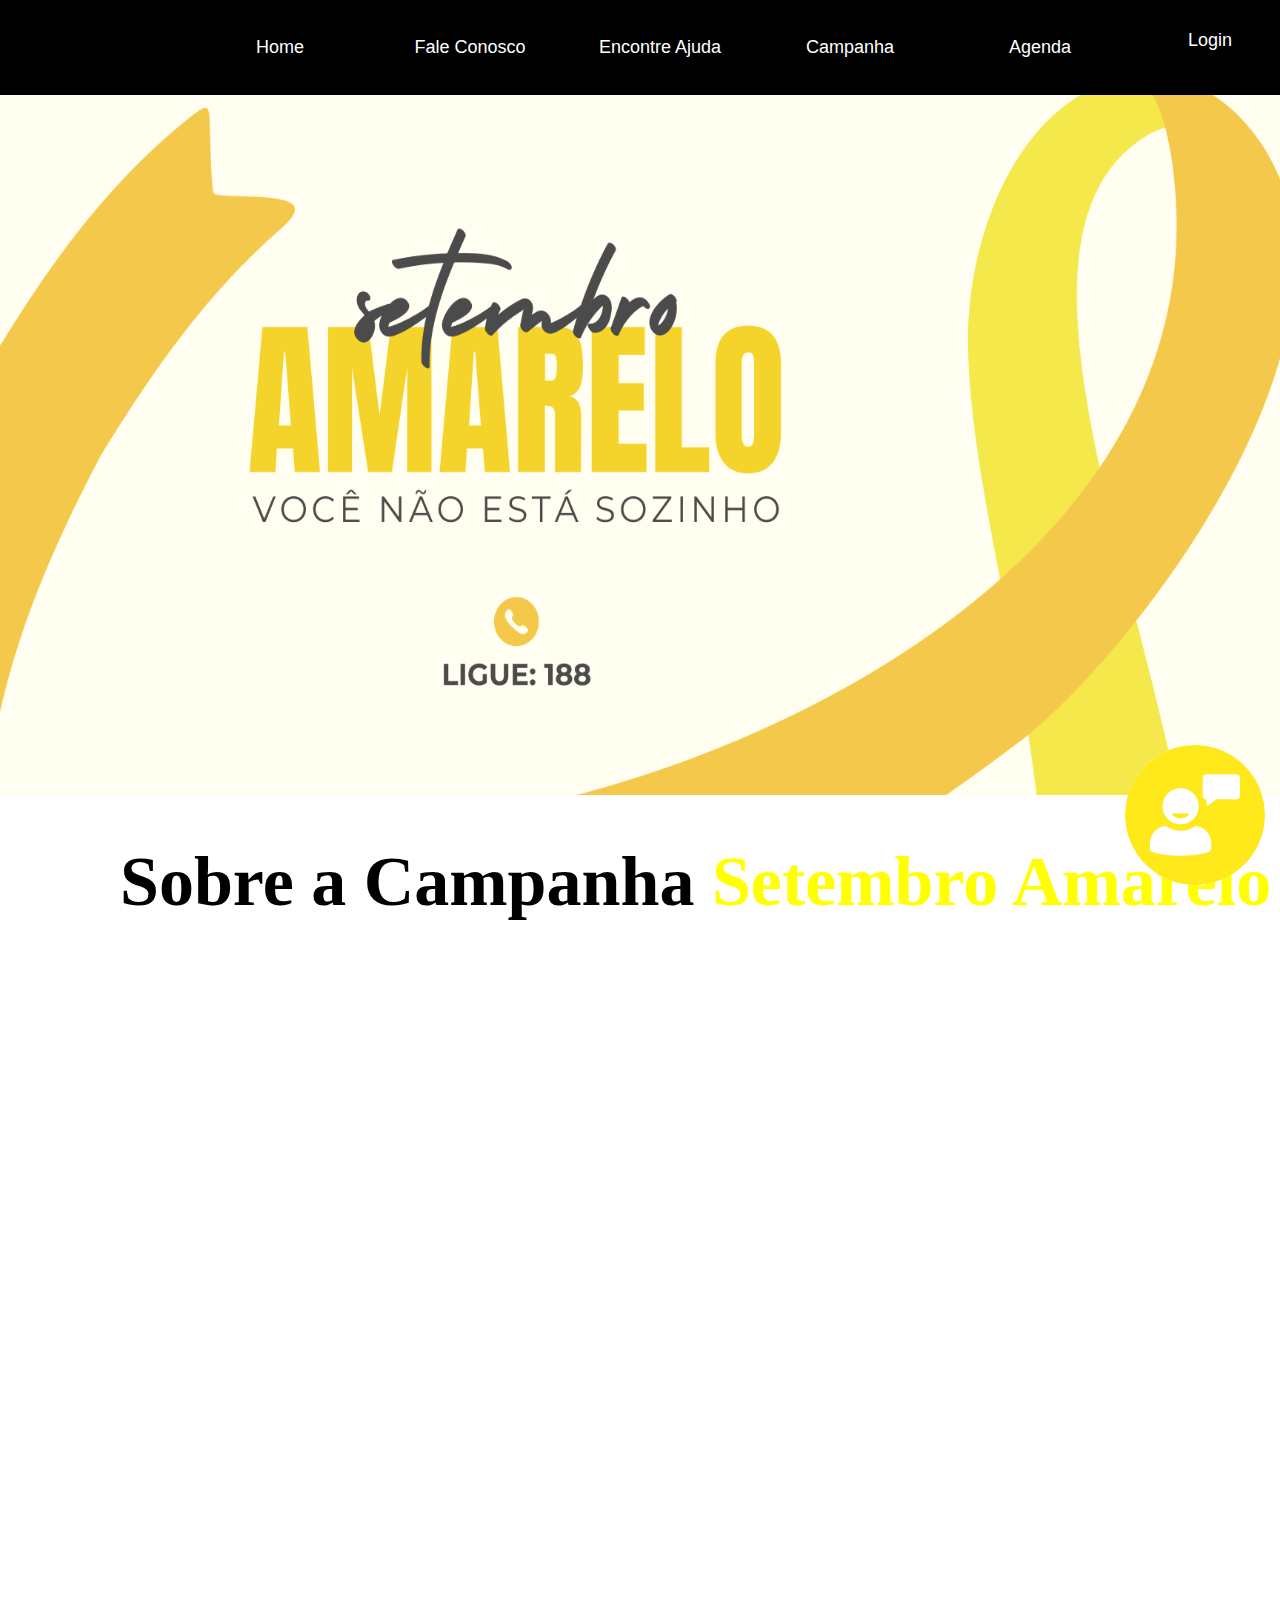
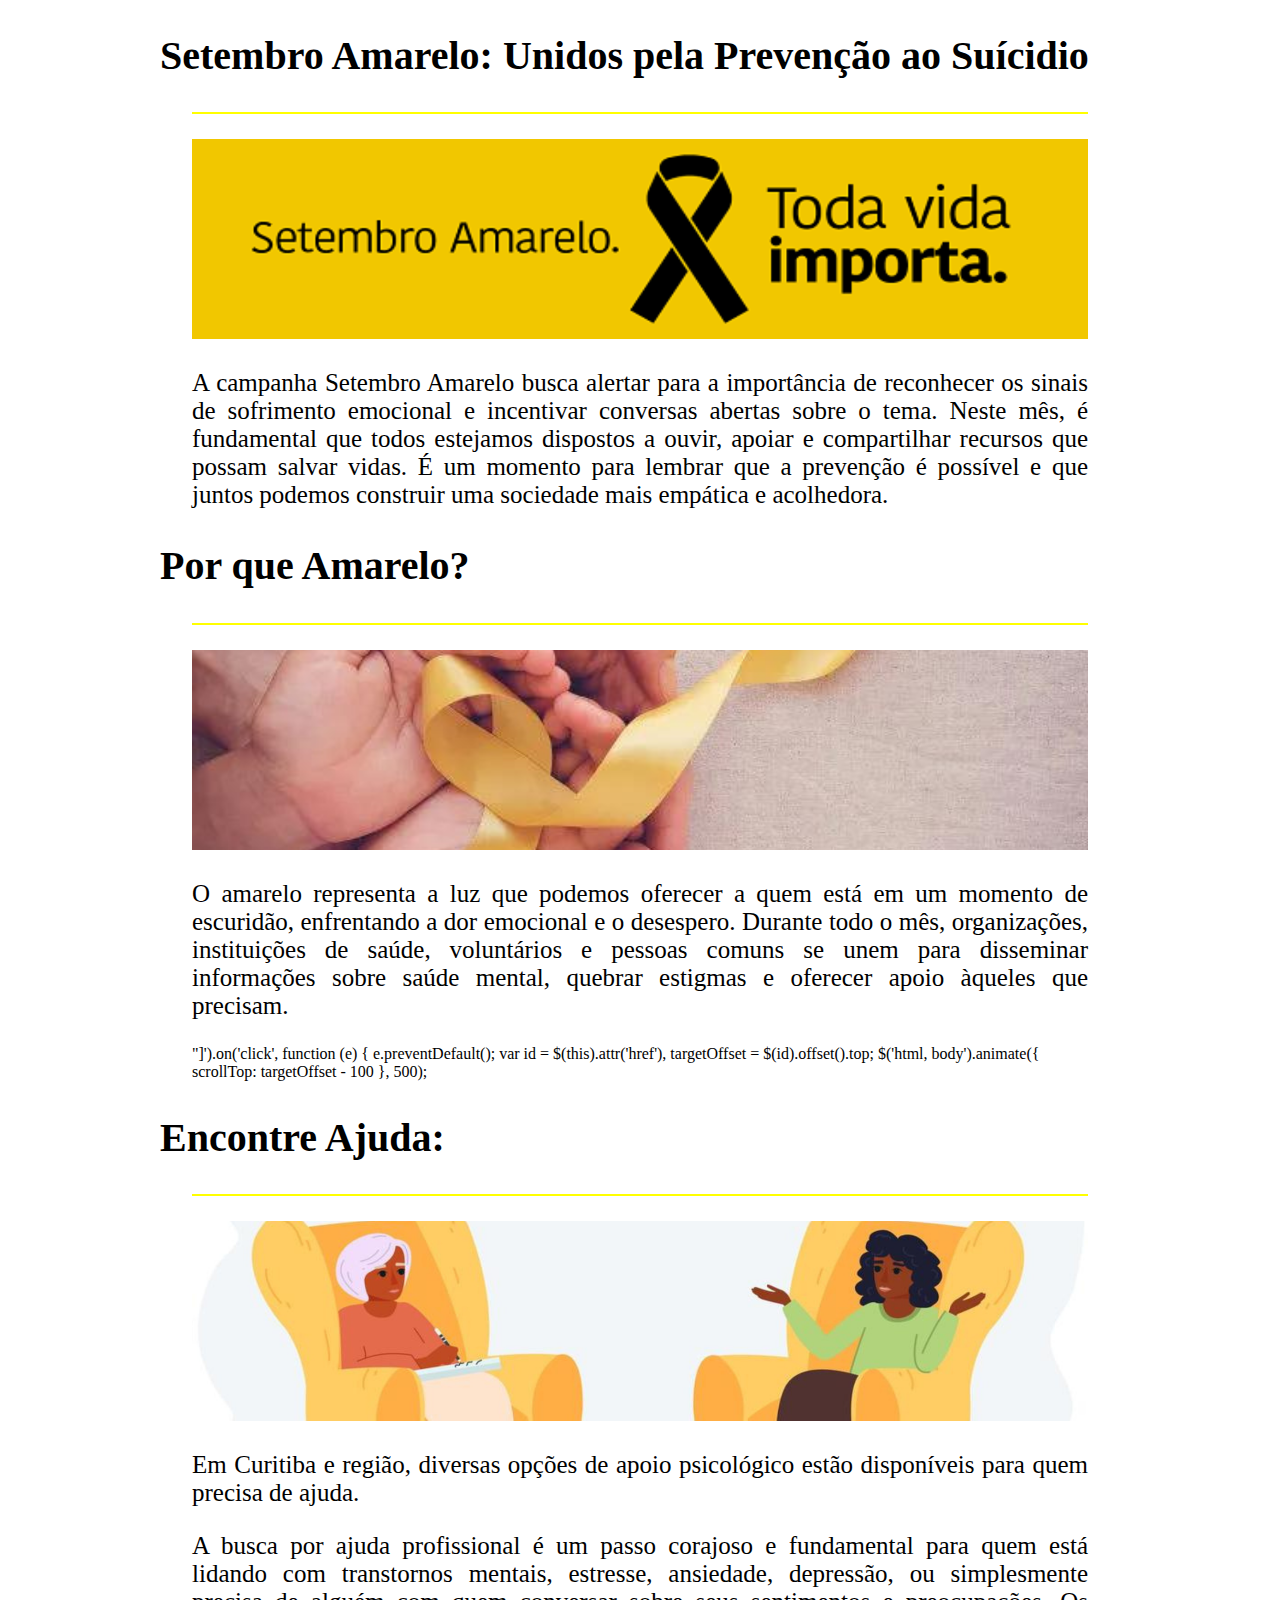
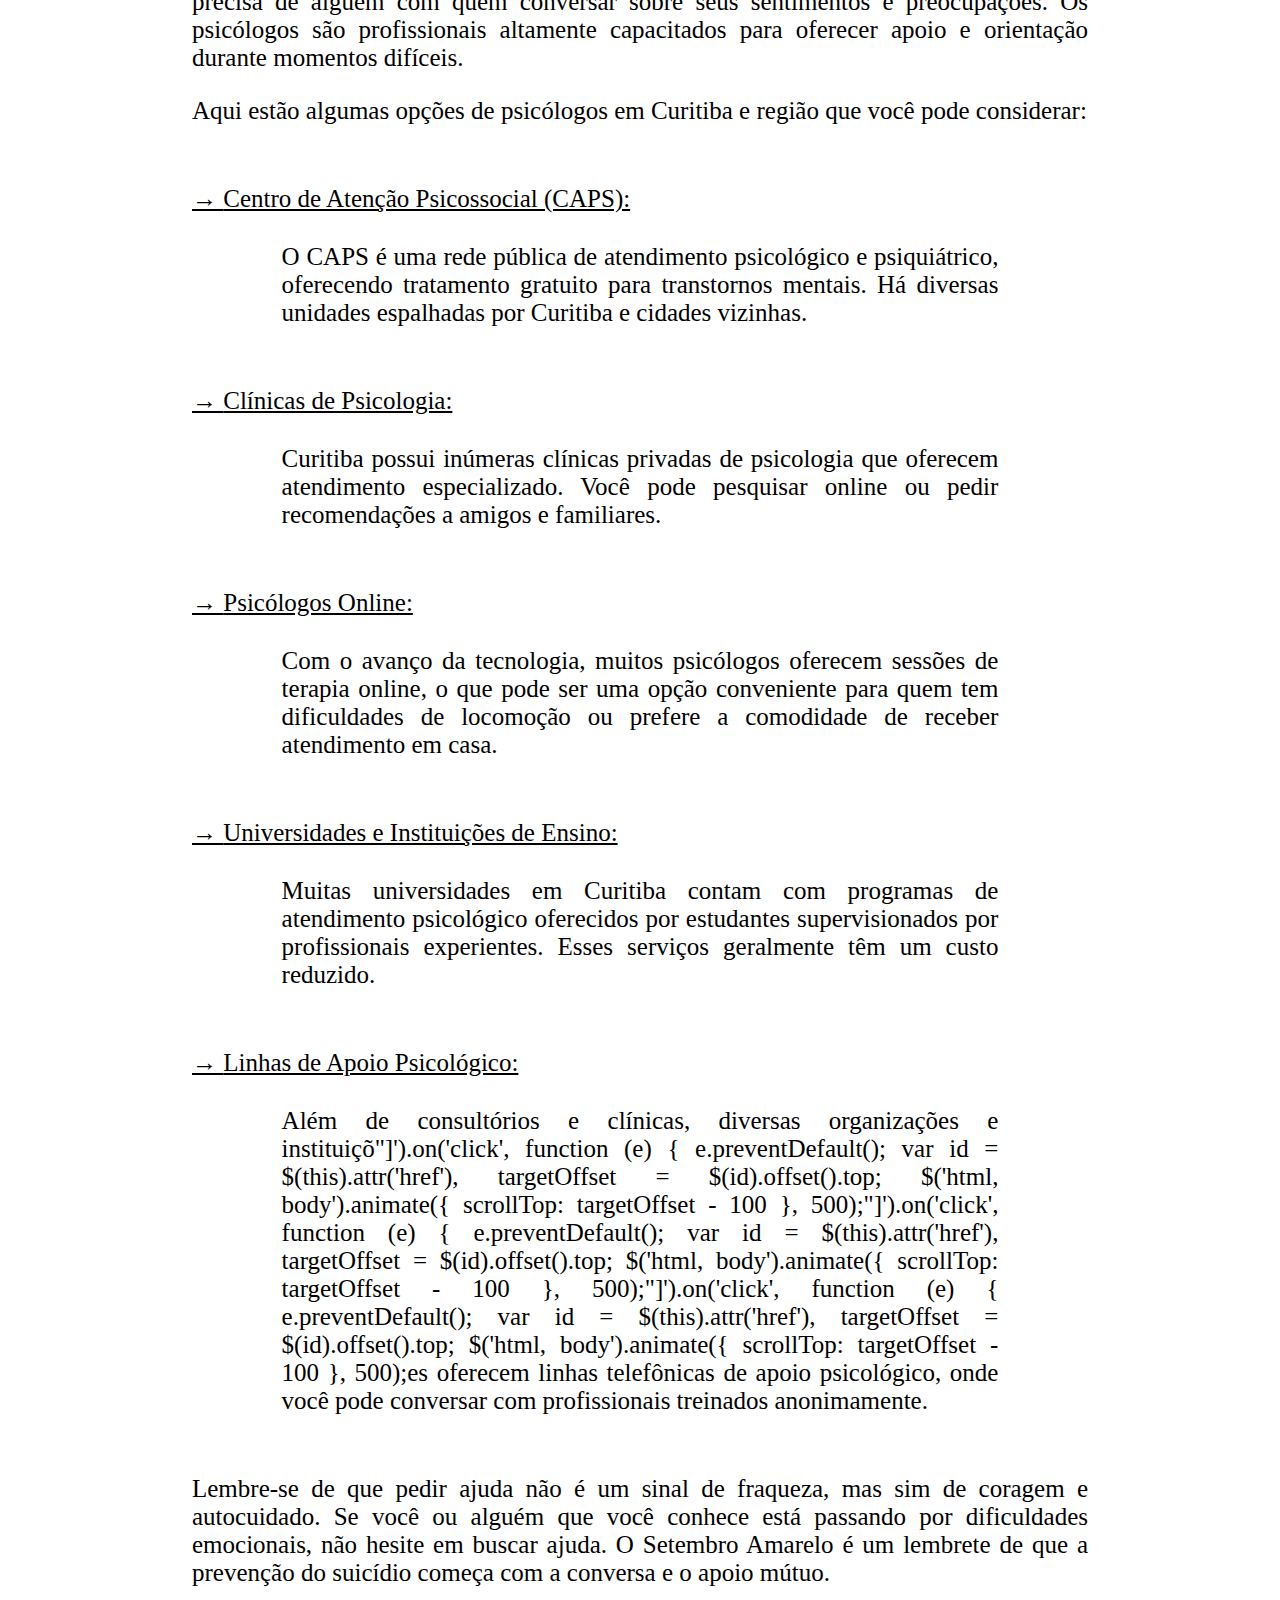
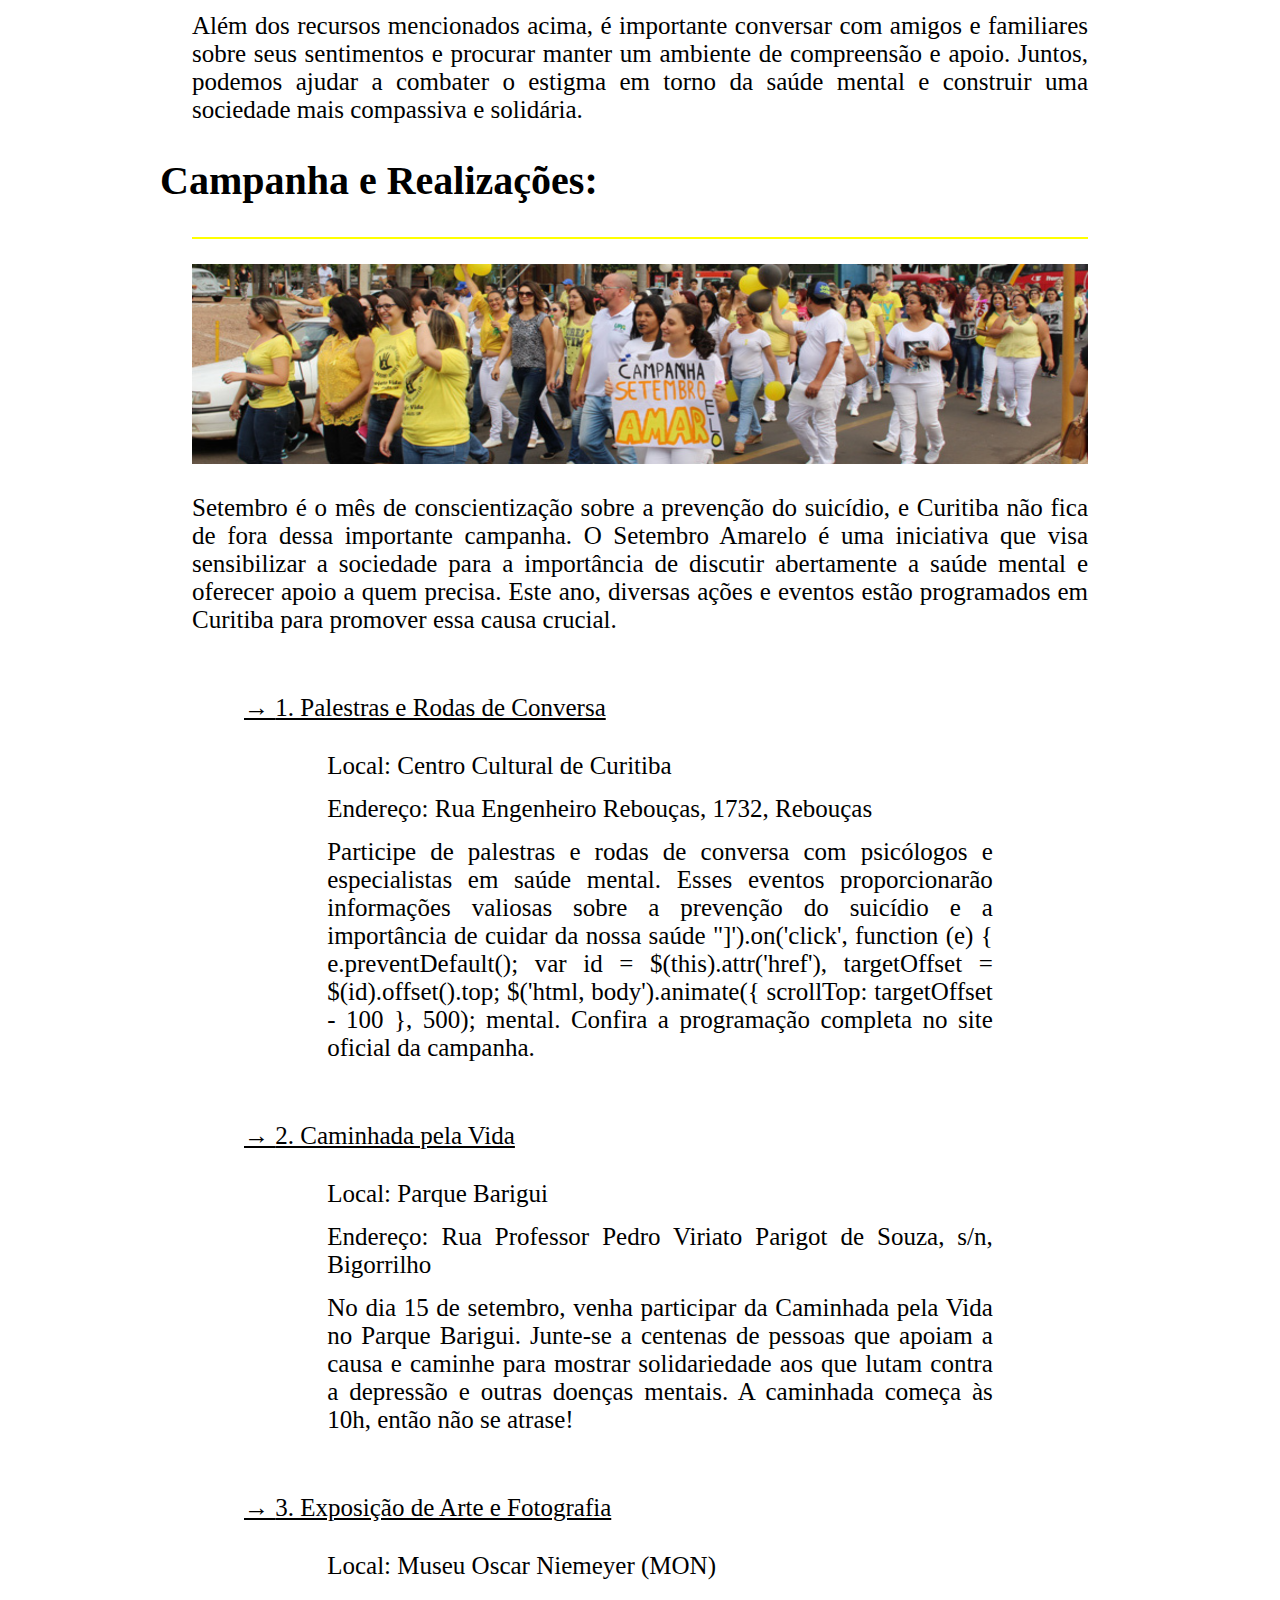
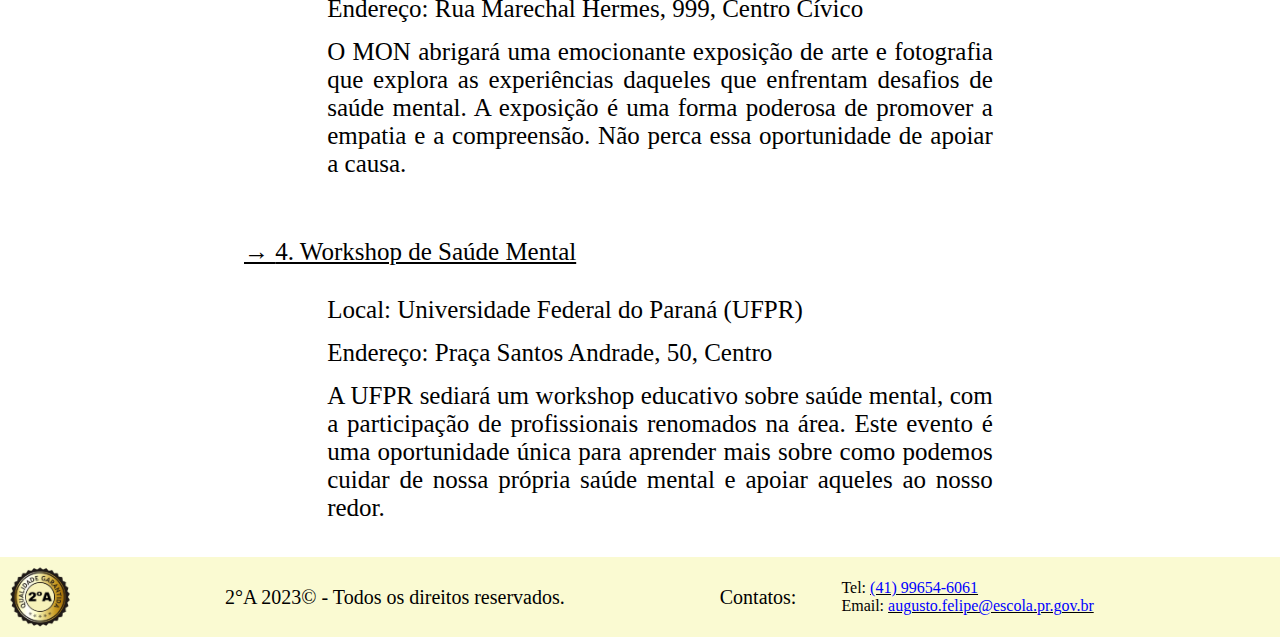
<file: index.html>
<!DOCTYPE>
<html>

<head>
  <meta charset="utf-8">
  <title>Setembro Amarelo</title>
  <link href="style.css" rel="stylesheet" type="text/css" />
  <link rel="shortcut icon" type="imagex/png" href="IMAGENS/fitinha.ico">
</head>

<body>

  <script>
    $('.nav a[href^="#"]').on('click', function (e) {
      e.preventDefault();
      var id = $(this).attr('href'),
        targetOffset = $(id).offset().top;

      $('html, body').animate({
        scrollTop: targetOffset - 100
      }, 500);
    });
  </script>

  <nav>
    <ul>
      <li><button><a href="#home">Home</a></button></li>
      <li><button><a href="AJUDA/ajuda.html">Fale Conosco</a></button></li>
      <li><button><a href="#encontreajuda">Encontre Ajuda</a></button></li>
      <li><button><a href="#campanha">Campanha</a></button></li>
      <li><button><a href="#agenda">Agenda</a></button></li>
    </ul>

    <button class="canvaslogin">Login</button>

    <div class="botaologin">
      <ul>
        <li><a href="LOGIN/login.html">Entrar</a></li>
        <li><a href="LOGIN/CRIARCONTA/criarconta.html">Criar Conta</a></li>
      </ul>
    </div>

    <script> const trigger = document.querySelector('.canvaslogin')
      const offcanvas = document.querySelector('.botaologin')

      trigger.addEventListener('click', toggleMobileMenu)

      function toggleMobileMenu() {
        offcanvas.classList.toggle('is-active')
      }
    </script>
  </nav>

  <section class="banner-principal">
    <img src="IMAGENS/banner2.png">
  </section>

  <main>

    <div class="lacinho-texto">
      <h1 id="home">Sobre a Campanha<span style="color: yellow"> Setembro Amarelo</span></h1>
    </div>

    <iframe width="560" height="315" src="https://www.youtube.com/embed/RlmoNPUKI4w?si=FlWJBNah4dTimEGL"
      title="YouTube video player" frameborder="0"
      allow="accelerometer; autoplay; clipboard-write; encrypted-media; gyroscope; picture-in-picture; web-share"
      allowfullscreen></iframe>

    <h2>Setembro Amarelo: Unidos pela Prevenção ao Suícidio</h2>

    <div class="faixa-amarela">
    </div>
    <div class="banner-topico">
      <img src="IMAGENS/home.png">
    </div>

    <div class="paragrafo">
      <p>A campanha Setembro Amarelo busca alertar para a importância de reconhecer
        os sinais de sofrimento emocional e
        incentivar conversas abertas sobre o tema. Neste mês, é fundamental que todos estejamos dispostos a ouvir,
        apoiar
        e compartilhar recursos que possam salvar vidas. É um momento para lembrar que a prevenção é
        possível e que juntos
        podemos construir uma sociedade mais empática e acolhedora.</p>
    </div>

    <h2>Por que Amarelo?</h2>

    <div class="faixa-amarela">
    </div>
    <div class="banner-topico">
      <img src="IMAGENS/fitamarela.png">
    </div>

    <div class="paragrafo">
      <p>O amarelo representa a luz que podemos oferecer a quem está em um momento de
        escuridão, enfrentando a dor
        emocional e o desespero. Durante todo o mês, organizações, instituições de saúde, voluntários e pessoas comuns
        se
        unem para disseminar informações sobre saúde mental, quebrar estigmas e oferecer apoio àqueles que precisam.
      </p>"]').on('click', function (e) {
      e.preventDefault();
      var id = $(this).attr('href'),
        targetOffset = $(id).offset().top;

      $('html, body').animate({
        scrollTop: targetOffset - 100
      }, 500);
    </div>

    <h2 id="encontreajuda">Encontre Ajuda:</h2>

    <div class="faixa-amarela">
    </div>
    <div class="banner-topico">
      <img src="IMAGENS/encontreajuda.png">
    </div>

    <div class="paragrafo">
      <p>Em Curitiba e região, diversas opções de apoio psicológico estão disponíveis para quem precisa de ajuda.</p>
      <p>A busca por ajuda profissional é um passo corajoso e fundamental para quem está lidando com transtornos
        mentais, estresse, ansiedade, depressão, ou simplesmente precisa de alguém com quem conversar sobre seus
        sentimentos e preocupações. Os psicólogos são profissionais altamente capacitados para oferecer apoio e
        orientação durante momentos difíceis.</p>
      <p>Aqui estão algumas opções de psicólogos em Curitiba e região que você pode considerar:</p>

      <p class="p-lista">Centro de Atenção Psicossocial (CAPS):</p>
      <p class="p-corpo">O CAPS é uma rede pública de atendimento psicológico e psiquiátrico, oferecendo tratamento
        gratuito para transtornos mentais. Há diversas unidades espalhadas por Curitiba e cidades vizinhas.</p>

      <p class="p-lista">Clínicas de Psicologia:</p>
      <p class="p-corpo">Curitiba possui inúmeras clínicas privadas de psicologia que oferecem atendimento
        especializado. Você pode pesquisar online ou pedir recomendações a amigos e familiares.</p>

      <p class="p-lista">Psicólogos Online:</p>
      <p class="p-corpo">Com o avanço da tecnologia, muitos psicólogos oferecem sessões de terapia online, o que pode
        ser uma opção conveniente para quem tem dificuldades de locomoção ou prefere a comodidade de receber
        atendimento
        em casa.</p>

      <p class="p-lista">Universidades e Instituições de Ensino:</p>
      <p class="p-corpo">Muitas universidades em Curitiba contam com programas de atendimento psicológico oferecidos
        por
        estudantes supervisionados por profissionais experientes. Esses serviços geralmente têm um custo reduzido.</p>

      <p class="p-lista">Linhas de Apoio Psicológico:</p>
      <p class="p-corpo">Além de consultórios e clínicas, diversas organizações e instituiçõ"]').on('click', function (e) {
      e.preventDefault();
      var id = $(this).attr('href'),
        targetOffset = $(id).offset().top;

      $('html, body').animate({
        scrollTop: targetOffset - 100
      }, 500);"]').on('click', function (e) {
      e.preventDefault();
      var id = $(this).attr('href'),
        targetOffset = $(id).offset().top;

      $('html, body').animate({
        scrollTop: targetOffset - 100
      }, 500);"]').on('click', function (e) {
      e.preventDefault();
      var id = $(this).attr('href'),
        targetOffset = $(id).offset().top;

      $('html, body').animate({
        scrollTop: targetOffset - 100
      }, 500);es oferecem linhas
        telefônicas de apoio psicológico, onde você pode conversar com profissionais treinados anonimamente.</p>

      <div class="margemforced"></div>

      <p>Lembre-se de que pedir ajuda não é um sinal de fraqueza, mas sim de coragem e autocuidado. Se você ou alguém
        que você conhece está passando por dificuldades emocionais, não hesite em buscar ajuda. O Setembro Amarelo é
        um
        lembrete de que a prevenção do suicídio começa com a conversa e o apoio mútuo.</p>

      <p>Além dos recursos mencionados acima, é importante conversar com amigos e familiares sobre seus sentimentos e
        procurar manter um ambiente de compreensão e apoio. Juntos, podemos ajudar a combater o estigma em torno da
        saúde mental e construir uma sociedade mais compassiva e solidária.</p>
    </div>

    <h2 id="campanha">Campanha e Realizações:</h2>

    <div class="faixa-amarela">
    </div>
    <div class="banner-topico">
      <img src="IMAGENS/campanha.png">
    </div>

    <div class="paragrafo">
      <p>Setembro é o mês de conscientização sobre a prevenção do suicídio, e Curitiba não fica de
        fora dessa importante campanha. O Setembro Amarelo é uma iniciativa que visa
        sensibilizar a sociedade para a
        importância de discutir abertamente a saúde mental e oferecer apoio a quem precisa. Este ano, diversas ações e
        eventos estão programados em Curitiba para promover essa causa crucial.</p>
    </div>

    <div class="lista-campanha" id="agenda">
      <ul>
        <li>
          <p class="p-lista">1. Palestras e Rodas de Conversa</p>

          <p class="p-corpo">Local: Centro Cultural de Curitiba</p>
          <p class="p-corpo">Endereço: Rua Engenheiro Rebouças, 1732, Rebouças</p>

          <p class="p-corpo">Participe de palestras e rodas de conversa com psicólogos e especialistas em saúde
            mental.
            Esses eventos
            proporcionarão informações valiosas sobre a prevenção do suicídio e a importância de cuidar da nossa saúde
          "]').on('click', function (e) {
      e.preventDefault();
      var id = $(this).attr('href'),
        targetOffset = $(id).offset().top;

      $('html, body').animate({
        scrollTop: targetOffset - 100
      }, 500);  mental. Confira a programação completa no site oficial da campanha.</p>
        </li>

        <li>
          <p class="p-lista">2. Caminhada pela Vida</p>

          <p class="p-corpo">Local: Parque Barigui</p>
          <p class="p-corpo">Endereço: Rua Professor Pedro Viriato Parigot de Souza, s/n, Bigorrilho</p>

          <p class="p-corpo">No dia 15 de setembro, venha participar da Caminhada pela Vida no Parque Barigui.
            Junte-se
            a centenas de
            pessoas que apoiam a causa e caminhe para mostrar solidariedade aos que lutam contra a depressão e outras
            doenças mentais. A caminhada começa às 10h, então não se atrase!</p>
        </li>

        <li>
          <p class="p-lista">3. Exposição de Arte e Fotografia</p>

          <p class="p-corpo">Local: Museu Oscar Niemeyer (MON)</p>
          <p class="p-corpo">Endereço: Rua Marechal Hermes, 999, Centro Cívico</p>

          <p class="p-corpo">O MON abrigará uma emocionante exposição de arte e fotografia que explora as experiências
            daqueles que
            enfrentam desafios de saúde mental. A exposição é uma forma poderosa de promover a empatia e a
            compreensão.
            Não perca essa oportunidade de apoiar a causa.</p>
        </li>

        <li>
          <p class="p-lista">4. Workshop de Saúde Mental</p>

          <p class="p-corpo">Local: Universidade Federal do Paraná (UFPR)</p>
          <p class="p-corpo">Endereço: Praça Santos Andrade, 50, Centro</p>

          <p class="p-corpo">A UFPR sediará um workshop educativo sobre saúde mental, com a participação de
            profissionais renomados na
            área. Este evento é uma oportunidade única para aprender mais sobre como podemos cuidar de nossa própria
            saúde mental e apoiar aqueles ao nosso redor.</p>
        </li>
      </ul>
    </div>

  </main>

  <div class="margemforced"></div>

  <section class="ajuda">
    <a href="AJUDA/ajuda.html"><img src="IMAGENS/ajuda5.png"></a>
  </section>

  <footer>
    <img src="IMAGENS/seloqualidade.png">

    <p>2°A 2023© - Todos os direitos reservados.</p>

    <p>Contatos:</p>

    <ul>
      <li><a href="https://wa.me/5541996546061" target="_blank">Tel: <span style="text-decoration: underline"><span
              style="color: blue">(41)
              99654-6061</span></span></a></li>
      <li><a href="mailto:augusto.felipe@escola.pr.gov.br">Email: <span style="text-decoration: underline"><span
              style="color: blue">augusto.felipe@escola.pr.gov.br</span></span></a></li>
    </ul>
  </footer>

</body>

</html>
</file>
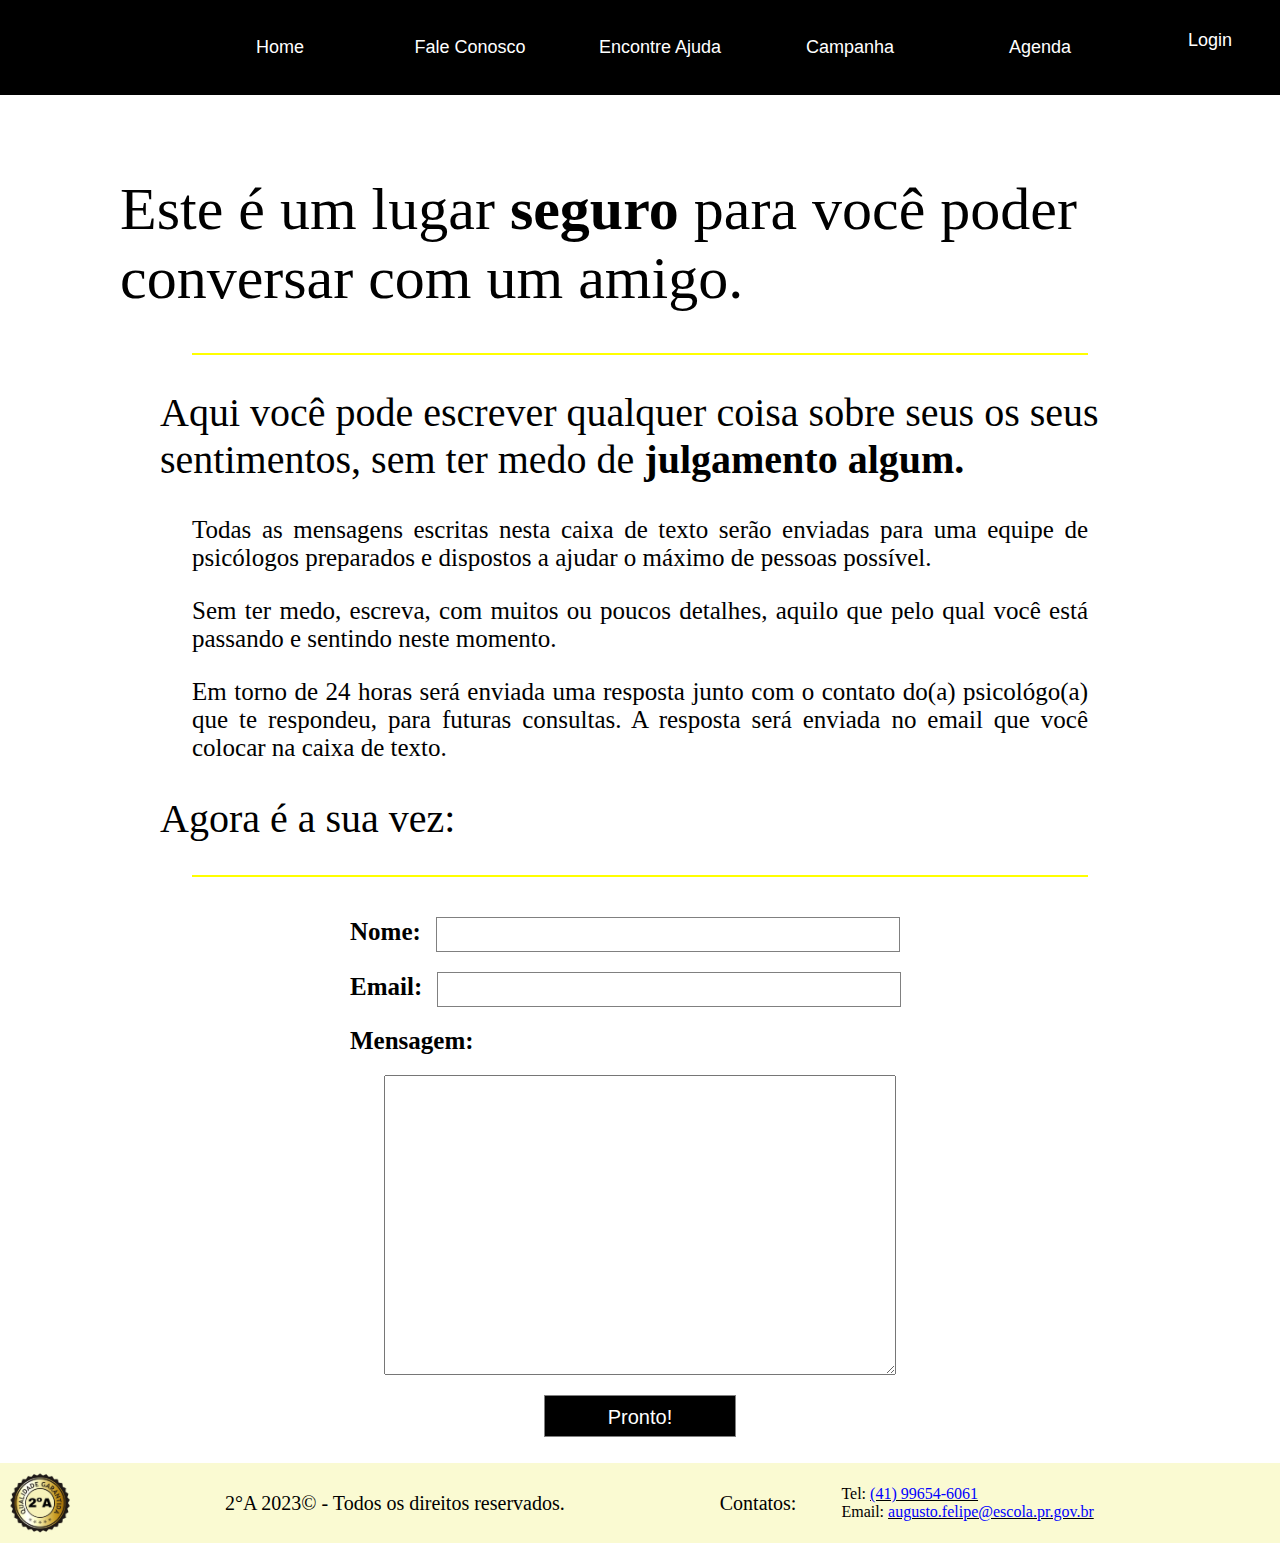
<file: AJUDA/ajuda.html>
<!DOCTYPE>
<html>

<head>
  <meta charset="utf-8">
  <title>Fale Conosco</title>
  <link href="ajuda.css" rel="stylesheet" type="text/css" />
  <link rel="shortcut icon" type="imagex/png" href="../IMAGENS/fitinha.ico">
</head>

<body>

  <nav>
    <ul>
      <li><button><a href="../index.html">Home</a></button></li>
      <li><button><a href="ajuda.html">Fale Conosco</a></button></li>
      <li><button><a href="../index.html">Encontre Ajuda</a></button></li>
      <li><button><a href="../index.html">Campanha</a></button></li>
      <li><button><a href="../index.html">Agenda</a></button></li>
    </ul>

    <button class="canvaslogin">Login</button>

    <div class="botaologin">
      <ul>
        <li><a href="../LOGIN/login.html">Entrar</a></li>
        <li><a href="../LOGIN/CRIARCONTA/criarconta.html">Criar Conta</a></li>
      </ul>
    </div>

    <script> const trigger = document.querySelector('.canvaslogin')
      const offcanvas = document.querySelector('.botaologin')

      trigger.addEventListener('click', toggleMobileMenu)

      function toggleMobileMenu() {
        offcanvas.classList.toggle('is-active')
      }
    </script>
  </nav>

  <main>

    <div class="margemforced"></div>
    <div class="margemforced"></div>

    <h1>Este é um lugar <span style="font-weight: bold">seguro</span> para você poder conversar com um amigo.</h1>

    <div class="faixa-amarela">
    </div>

    <h2>Aqui você pode escrever qualquer coisa sobre seus os seus sentimentos, sem ter medo de <span
        style="font-weight: bold">julgamento algum.</span></h2>

    <div class="paragrafo">
      <p>Todas as mensagens escritas nesta caixa de texto serão enviadas para uma equipe de psicólogos preparados e
        dispostos a ajudar o máximo de pessoas possível.</p>
      <p>Sem ter medo, escreva, com muitos ou poucos detalhes, aquilo que pelo qual você está passando e sentindo neste
        momento.</p>
      <p>Em torno de 24 horas será enviada uma resposta junto com o contato do(a) psicológo(a) que te respondeu, para
        futuras consultas. A resposta será enviada no email que você colocar na caixa de texto.</p>
    </div>

    <h2>Agora é a sua vez:</h2>

    <div class="faixa-amarela">
    </div>

    <div class="margemforced"></div>

    <form id="faleconosco" autocomplete="off">
      <fieldset>
        <label>Nome:</label><input type="text"><br>
        <label>Email:</label><input type="email" required><br>
        <label>Mensagem:</label><br><textarea cols="35" rows="8"></textarea><br>
        <input class="enviar" type="submit" value="Pronto!">
      </fieldset>
    </form>

  </main>

  <footer>
    <img src="../IMAGENS/seloqualidade.png">

    <p>2°A 2023© - Todos os direitos reservados.</p>

    <p id="faleconosco">Contatos:</p>

    <ul>
      <li><a href="https://wa.me/5541996546061" target="_blank">Tel: <span style="text-decoration: underline"><span
              style="color: blue">(41)
              99654-6061</span></span></a></li>
      <li><a href="mailto:augusto.felipe@escola.pr.gov.br">Email: <span style="text-decoration: underline"><span
              style="color: blue">augusto.felipe@escola.pr.gov.br</span></span></a></li>
    </ul>
  </footer>

</body>

</html>
</file>
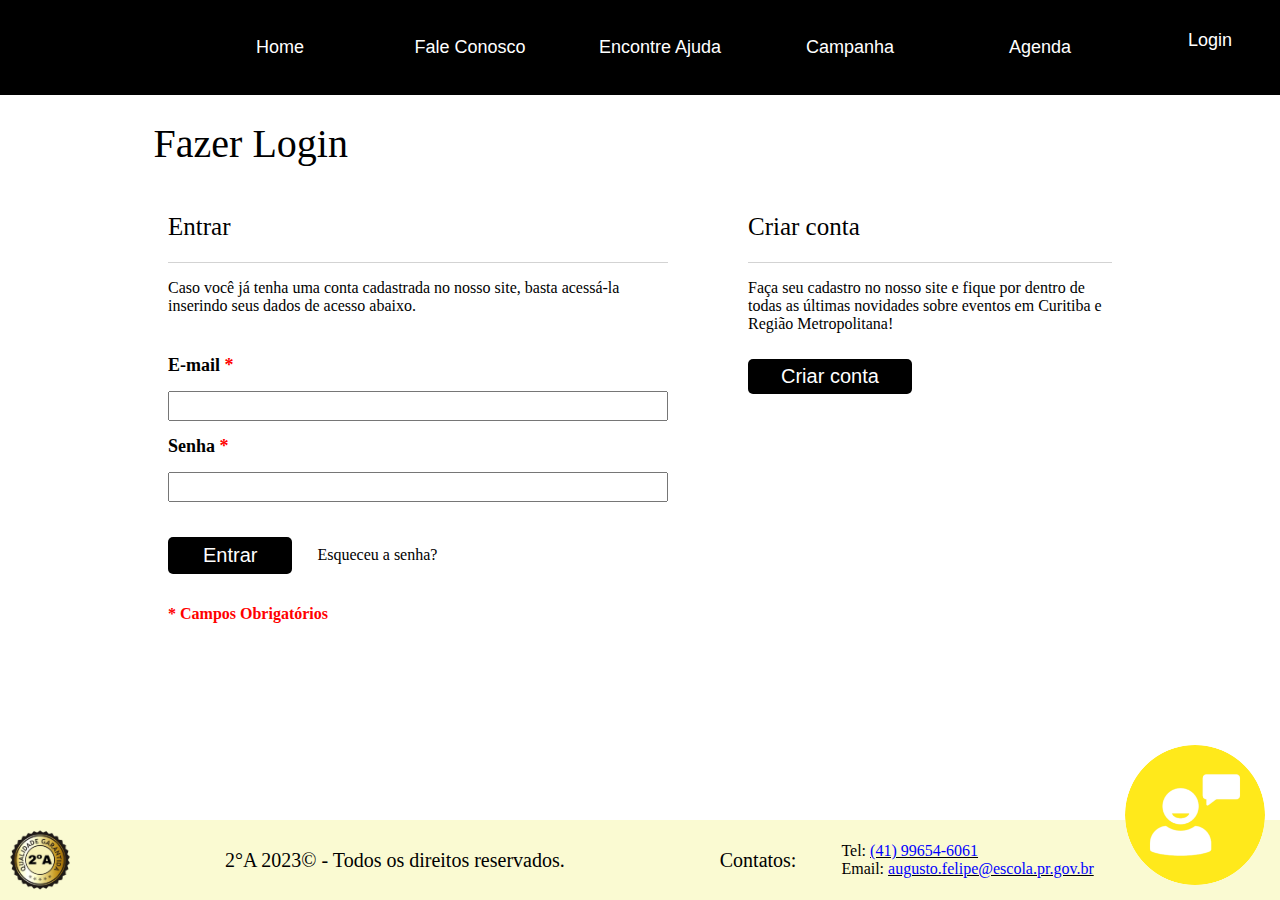
<file: LOGIN/login.html>
<!DOCTYPE>
<html>

<head>
  <meta charset="utf-8">
  <title>Setembro Amarelo</title>
  <link href="login.css" rel="stylesheet" type="text/css" />
  <link rel="shortcut icon" type="imagex/png" href="../IMAGENS/fitinha.ico">
</head>

<body>

  <nav>
    <ul>
      <li><button><a href="../index.html">Home</a></button></li>
      <li><button><a href="../AJUDA/ajuda.html">Fale Conosco</a></button></li>
      <li><button><a href="../index.html">Encontre Ajuda</a></button></li>
      <li><button><a href="../index.html">Campanha</a></button></li>
      <li><button><a href="../index.html">Agenda</a></button></li>
    </ul>

    <button class="canvaslogin">Login</button>

    <div class="botaologin">
      <ul>
        <li><a href="login.html">Entrar</a></li>
        <li><a href="CRIARCONTA/criarconta.html">Criar Conta</a></li>
      </ul>
    </div>

    <script> const trigger = document.querySelector('.canvaslogin')
      const offcanvas = document.querySelector('.botaologin')

      trigger.addEventListener('click', toggleMobileMenu)

      function toggleMobileMenu() {
        offcanvas.classList.toggle('is-active')
      }
    </script>
  </nav>

  <main>
    <h1>Fazer Login</h1>
    <div class="sections">
      <section class="entrar">
        <h2>Entrar</h2>
        <div class="risco">
        </div>
        <h3 class="margem">Caso você já tenha uma conta cadastrada no nosso site, basta acessá-la inserindo seus dados
          de acesso
          abaixo.</h3>
        <form id="dados-entrar">
          <label>E-mail</label>
          <input type="email" required>
          <label>Senha</label>
          <input type="password" required>
        </form>
        <div class="botao">
          <button form="dados-entrar" value="Entrar">Entrar</button>
          <h3>Esqueceu a senha?</h3>
        </div>
        <h4>* Campos Obrigatórios</h4>
      </section>

      <section class="criar">
        <h2>Criar conta</h2>
        <div class="risco">
        </div>
        <h3>Faça seu cadastro no nosso site e fique por dentro de todas as últimas novidades sobre eventos em Curitiba e
          Região Metropolitana!</h3>
        <a href="CRIARCONTA/criarconta.html"><button>Criar conta</button></a>
      </section>
    </div>
  </main>


  <div class="margemforced"></div>

  <section class="ajuda">
    <a href="../AJUDA/ajuda.html"><img src="../IMAGENS/ajuda5.png"></a>
  </section>

  <footer>
    <img src="../IMAGENS/seloqualidade.png">

    <p>2°A 2023© - Todos os direitos reservados.</p>

    <p>Contatos:</p>

    <ul>
      <li><a href="https://wa.me/5541996546061" target="_blank">Tel: <span style="text-decoration: underline"><span
              style="color: blue">(41)
              99654-6061</span></span></a></li>
      <li><a href="mailto:augusto.felipe@escola.pr.gov.br">Email: <span style="text-decoration: underline"><span
              style="color: blue">augusto.felipe@escola.pr.gov.br</span></span></a></li>
    </ul>
  </footer>

</body>

</html>
</file>
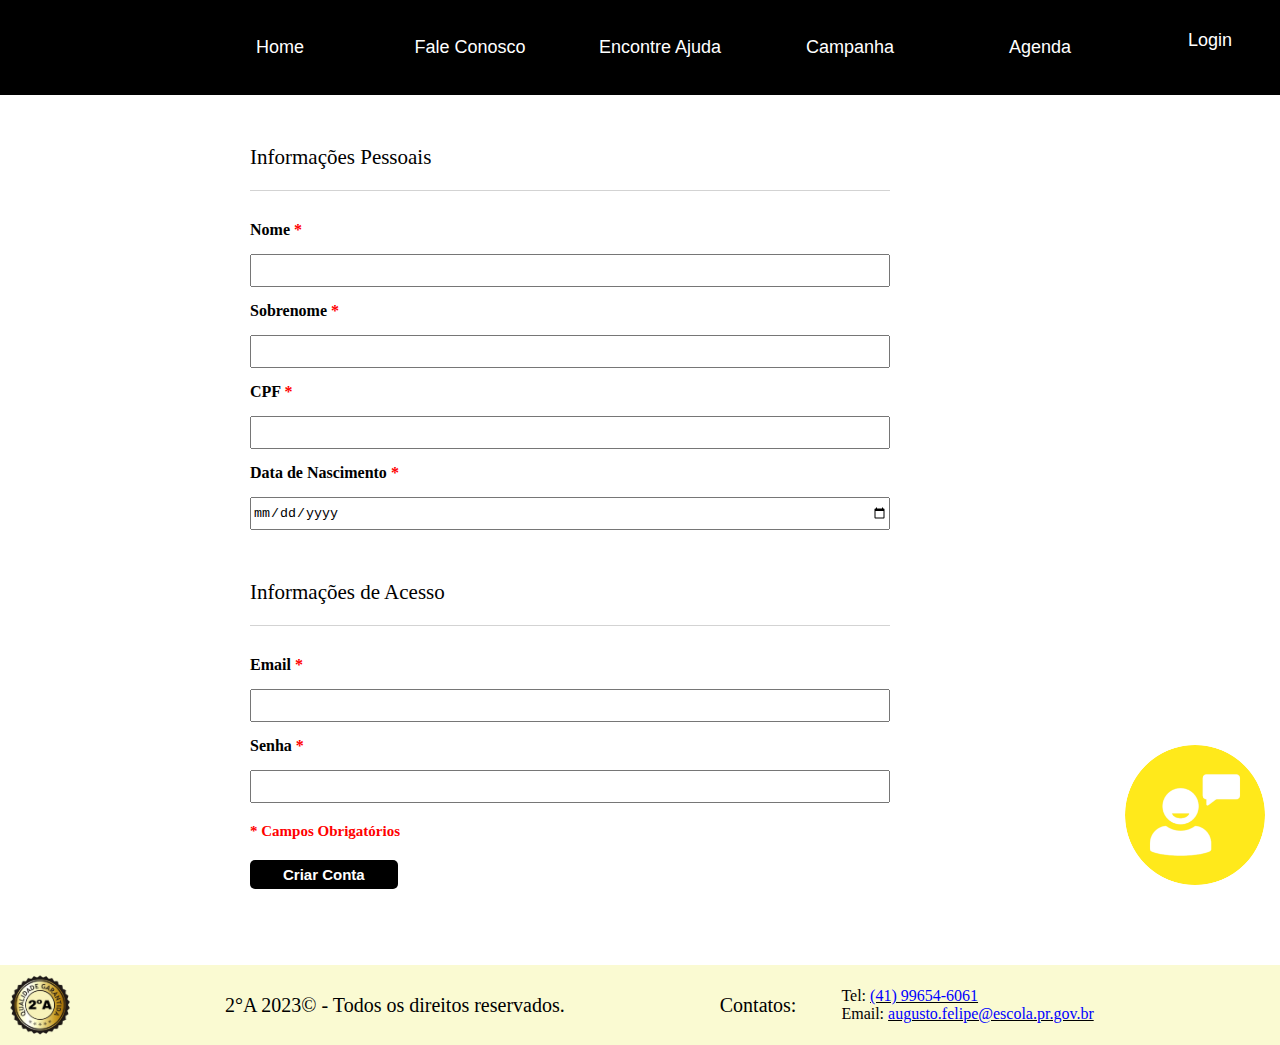
<file: LOGIN/CRIARCONTA/criarconta.html>
<!DOCTYPE>
<html>

<head>
  <meta charset="utf-8">
  <title>Setembro Amarelo</title>
  <link href="criarconta.css" rel="stylesheet" type="text/css" />
  <link rel="shortcut icon" type="imagex/png" href="../../IMAGENS/fitinha.ico">
</head>

<body>

  <nav>
    <ul>
      <li><button><a href="../../index.html">Home</a></button></li>
      <li><button><a href="../../AJUDA/ajuda.html">Fale Conosco</a></button></li>
      <li><button><a href="../../index.html">Encontre Ajuda</a></button></li>
      <li><button><a href="../../index.html">Campanha</a></button></li>
      <li><button><a href="../../index.html">Agenda</a></button></li>
    </ul>

    <button class="canvaslogin">Login</button>

    <div class="botaologin">
      <ul>
        <li><a href="../login.html">Entrar</a></li>
        <li><a href="criarconta.html">Criar Conta</a></li>
      </ul>
    </div>

    <script> const trigger = document.querySelector('.canvaslogin')
      const offcanvas = document.querySelector('.botaologin')

      trigger.addEventListener('click', toggleMobileMenu)

      function toggleMobileMenu() {
        offcanvas.classList.toggle('is-active')
      }
    </script>
  </nav>

  <main>
    <section class="corpo">
      <h3>Informações Pessoais</h3>
      <div class="risco">
      </div>
      <form id="informacoes" autocomplete="no">
        <label class="obg">Nome</label>
        <input type="text" required>
        <label class="obg">Sobrenome</label>
        <input type="text" required>
        <label class="obg">CPF</label>
        <input type="text" required>
        <label class="obg">Data de Nascimento</label>
        <input type="date" required placeholder="dd/mm/aaaa">
      </form>

      <h3>Informações de Acesso</h3>
      <div class="risco">
      </div>

      <form id="acesso" autocomplete="no">
        <label class="obg">Email</label>
        <input type="email" required>
        <label class="obg">Senha</label>
        <input type="password" required>
      </form>

      <h4>* Campos Obrigatórios</h4>

      <div class="criar">
        <button form="acesso" value="Criar Conta">Criar Conta</button>
      </div>
  </main>



  <div class="margemforced"></div>

  <section class="ajuda">
    <a href="../../AJUDA/ajuda.html"><img src="../../IMAGENS/ajuda5.png"></a>
  </section>

  <footer>
    <img src="../../IMAGENS/seloqualidade.png">

    <p>2°A 2023© - Todos os direitos reservados.</p>

    <p>Contatos:</p>

    <ul>
      <li><a href="https://wa.me/5541996546061" target="_blank">Tel: <span style="text-decoration: underline"><span
              style="color: blue">(41)
              99654-6061</span></span></a></li>
      <li><a href="mailto:augusto.felipe@escola.pr.gov.br">Email: <span style="text-decoration: underline"><span
              style="color: blue">augusto.felipe@escola.pr.gov.br</span></span></a></li>
    </ul>
  </footer>

</body>

</html>
</file>
<file: style.css>
body {
  padding: 0;
  margin: 0;
}

/*Começo do Nav*/

nav {
  display: flex;
  background-color: black;
}

nav a {
  text-decoration: none;
  color: inherit;
}

nav ul {
  display: inline-flex;
  list-style: none;
  margin: auto;
}

nav li {
  margin: 25px 20px;
  font-size: 25px;
  color: white;
  cursor: pointer;
}

nav button {
  height: 45px;
  width: 150px;
  border-radius: 0;
  border: 0;
  background-color: inherit;
  color: white;
  font-size: 18px;
}

nav button:hover {
  transition: 0.2s;
  background-color: yellow;
  border-radius: 1px;
}

.canvaslogin {
  position: absolute;
  width: 100px;
  height: 40px;
  right: 20px;
  top: 20px;
}

.botaologin {
  background-color: #363636;
  color: #fcfcfc;
  display: flex;
  height: 90px;
  width: 200px;
  position: absolute;
  right: 20px;
  top: 80px;
  transform: translateX(-1000%);
  transition: all 235ms cubic-bezier(.95, .05, .795, .035);
}

.botaologin.is-active {
  transform: none;
  transition: all 205ms cubic-bezier(.19, 1, .22, 1);
}

.botaologin ul {
  display: block;
  list-style: none;
  margin: 0;
}

.botaologin li {
  margin: 10px 0;
  color: white;
  cursor: pointer;
}

.botaologin a {
  height: 40px;
  width: 150px;
  color: white;
  font-size: 25px;
  text-align: left;
}

.botaologin a:hover {
  text-decoration: underline;
}

/*Fim do Nav*/

/*Começo Section: Banner*/

.banner-principal img {
  height: 700px;
  width: 100%;
}

/*Fim Section: Banner*/

/*Começo do Main*/

main iframe {auto;
  width: 60%;
  height: 600px;
  margin: 15px 20%;
}

.faixa-amarela {
  height: 2px;
  width: 70%;
  background-color: yellow;
  margin: auto;
}

.banner-topico {
  height: 200px;
  width: 70%;
  margin: auto;
  margin-top: 25px;
}

.banner-topico img {
  height: 100%;
  width: 100%;
}

main h1 {
  font-size: 70px;
  margin-left: 120px;
}

main h2 {
  font-size: 40px;
  margin-left: 160px;
}

main p {
  font-size: 25px;
  text-align: justify;
}

.paragrafo {
  width: 70%;
  margin: 30px auto;
}

main ul {
  margin: auto;
  width: 65%;
  list-style: none;
}

.p-lista {
  width: 100%;
  margin: auto;
  margin-bottom: 30px;
  margin-top: 60px;
  text-decoration: underline;
}

.p-lista::before {
  content: "→  ";
}

.p-corpo {
  width: 80%;
  margin: auto;
  margin-bottom: 15px;
}

.margemforced {
  height: 20px;
}

/*Fim do Main*/

/*Começo Section: Ajuda*/

.ajuda img {
  position: fixed;
  right: 15px;
  bottom: 15px;
  border-radius: 50%;
  height: 140px;
  width: 140px;
}

.ajuda img:hover {
  right: 10px;
  bottom: 10px;
  height: 150px;
  width: 150px;
}

/*Fim Section: Ajuda*/

/*Começo do Footer*/

footer {
  display: flex;
  background-color: lightgoldenrodyellow;
  padding: 5px;
}

footer img {
  height: 70px;
  width: 70px;
}

footer p {
  font-size: 20px;
  margin: auto 5px auto 150px;
}

footer ul {
  list-style: none;
  margin: auto 0;
}

footer a {
  text-decoration: none;
  color: inherit;
}

/*Fim do Footer*/
</file>
<file: AJUDA/ajuda.css>
body {
  padding: 0;
  margin: 0;
}

/*Começo do Nav*/

nav {
  display: flex;
  background-color: black;
}

nav a {
  text-decoration: none;
  color: inherit;
}

nav ul {
  display: inline-flex;
  list-style: none;
  margin: auto;
}

nav li {
  margin: 25px 20px;
  font-size: 25px;
  color: white;
  cursor: pointer;
}

nav button {
  height: 45px;
  width: 150px;
  border-radius: 0;
  border: 0;
  background-color: inherit;
  color: white;
  font-size: 18px;
}

nav button:hover {
  transition: 0.2s;
  background-color: yellow;
  border-radius: 1px;
}

.canvaslogin {
  position: absolute;
  width: 100px;
  height: 40px;
  right: 20px;
  top: 20px;
}

.botaologin {
  background-color: #363636;
  color: #fcfcfc;
  display: flex;
  height: 90px;
  width: 200px;
  position: absolute;
  right: 20px;
  top: 80px;
  transform: translateX(-1000%);
  transition: all 235ms cubic-bezier(.95, .05, .795, .035);
}

.botaologin.is-active {
  transform: none;
  transition: all 205ms cubic-bezier(.19, 1, .22, 1);
}

.botaologin ul {
  display: block;
  list-style: none;
  margin: 0;
}

.botaologin li {
  margin: 10px 0;
  color: white;
  cursor: pointer;
}

.botaologin a {
  height: 40px;
  width: 150px;
  color: white;
  font-size: 25px;
  text-align: left;
}

.botaologin a:hover {
  text-decoration: underline;
}

/*Fim do Nav*/

/*Começo do Main*/

.faixa-amarela {
  height: 2px;
  width: 70%;
  background-color: yellow;
  margin: auto;
}

.margemforced {
  height: 20px;
}

main h1 {
  font-weight: normal;
  font-size: 60px;
  margin-left: 120px;
}

main h2 {
  font-size: 40px;
  margin-left: 160px;
  font-weight: normal;
}

main p {
  font-size: 25px;
  text-align: justify;
}

.paragrafo {
  width: 70%;
  margin: 30px auto;
}

main fieldset {
  width: 50%;
  margin: auto;
  padding-top: 20px;
  border: none;
}

main label {
  font-size: 25px;
  font-weight: bold;
  margin: 15px 15px 0 30px;
}

main input {
  width: 72.5%;
  height: 35px;
  border: solid gray 1px;
  border-radius: 0;
  margin-bottom: 20px;
  font-size: 18px;
  padding: 10px;
}

main textarea {
  margin: 20px 0 20px 10%;
  width: 80%;
  height: 300px;
  font-size: 18px;
  padding: 10px;
}

.enviar {
  background-color: black;
  color: white;
  font-size: 20px;
  margin: 0 0 0 35%;
  height: 42px;
  width: 30%;
  text-align: center;
}

.enviar:hover {
  background-color: yellow;
}

.enviar:active {
  background-color: orange;
}

/*Fim do Main*/

/*Começo do Footer*/

footer {
  display: flex;
  background-color: lightgoldenrodyellow;
  padding: 5px;
}

footer img {
  height: 70px;
  width: 70px;
}

footer p {
  font-size: 20px;
  margin: auto 5px auto 150px;
}

footer ul {
  list-style: none;
  margin: auto 0;
}

footer a {
  text-decoration: none;
  color: inherit;
}

/*Fim do Footer*/
</file>
<file: LOGIN/login.css>
body {
  padding: 0;
  margin: 0;
}

/*Começo do Nav*/

nav {
  display: flex;
  background-color: black;
}

nav a {
  text-decoration: none;
  color: inherit;
}

nav ul {
  display: inline-flex;
  list-style: none;
  margin: auto;
}

nav li {
  margin: 25px 20px;
  font-size: 25px;
  color: white;
  cursor: pointer;
}

nav button {
  height: 45px;
  width: 150px;
  border-radius: 0;
  border: 0;
  background-color: inherit;
  color: white;
  font-size: 18px;
}

nav button:hover {
  transition: 0.2s;
  background-color: yellow;
  border-radius: 1px;
}

.canvaslogin {
  position: absolute;
  width: 100px;
  height: 40px;
  right: 20px;
  top: 20px;
}

.botaologin {
  background-color: #363636;
  color: #fcfcfc;
  display: flex;
  height: 90px;
  width: 200px;
  position: absolute;
  right: 20px;
  top: 80px;
  transform: translateX(-1000%);
  transition: all 235ms cubic-bezier(.95, .05, .795, .035);
}

.botaologin.is-active {
  transform: none;
  transition: all 205ms cubic-bezier(.19, 1, .22, 1);
}

.botaologin ul {
  display: block;
  list-style: none;
  margin: 0;
}

.botaologin li {
  margin: 10px 0;
  color: white;
  cursor: pointer;
}

.botaologin a {
  height: 40px;
  width: 150px;
  color: white;
  font-size: 25px;
  text-align: left;
}

.botaologin a:hover {
  text-decoration: underline;
}

/*Fim do Nav*/

/*Começo do Main*/

.sections {
  width: 80%;
  display: flex;
  margin: auto;
}

section {
  width: 50%;
  padding: 0 40px;
}

main h1 {
  font-size: 40px;
  margin: 25px 12%;
  font-weight: normal;
}

main h2 {
  font-size: 25px;
  font-weight: normal;
}

main h3 {
  font-size: 16px;
  font-weight: normal;
}

.botao {
  margin-top: 25px;
}

.botao h3 {
  margin: auto 25px;
}

.botao h3:hover {
  text-decoration: underline;
  cursor: pointer;
}

main h4 {
  color: red;
}

.margem {
  margin-bottom: 40px;
}

main label {
  display: block;
  font-weight: bold;
  margin: 15px 0;
  font-size: 18px;
}

main label::after {
  content: " *";
  color: red;
}

main input {
  width: 500px;
  height: 30px;
}

.entrar button {
  font-size: 20px;
  padding: 7px 35px;
  margin: 10px 0;
  background: black;
  color: white;
  border: 0;
  border-radius: 5px;
  cursor: pointer;
}

.criar button {
  font-size: 20px;
  padding: 6px 33px;
  margin: 10px 0;
  background: black;
  color: white;
  border: 0;
  border-radius: 5px;
  cursor: pointer;
}

.botao {
  display: flex;
}

.risco {
  width: 100%;
  height: 1px;
  background: lightgrey;
}

/*Fim do Main*/


/*Começo Section: Ajuda*/

.margemforced {
  height: 20px;
}

.ajuda img {
  z-index: 2;
  position: fixed;
  right: 15px;
  bottom: 15px;
  border-radius: 50%;
  height: 140px;
  width: 140px;
}

.ajuda img:hover {
  right: 10px;
  bottom: 10px;
  height: 150px;
  width: 150px;
}

/*Fim Section: Ajuda*/

/*Começo do Footer*/

footer {
  position: absolute;
  bottom: 0;
  width: 100%;
  display: flex;
  background-color: lightgoldenrodyellow;
  padding: 5px;
}

footer img {
  height: 70px;
  width: 70px;
}

footer p {
  font-size: 20px;
  margin: auto 5px auto 150px;
}

footer ul {
  list-style: none;
  margin: auto 0;
}

footer a {
  text-decoration: none;
  color: inherit;
}

/*Fim do Footer*/
</file>
<file: LOGIN/CRIARCONTA/criarconta.css>
body {
  padding: 0;
  margin: 0;
}

/*Começo do Nav*/

nav {
  display: flex;
  background-color: black;
}

nav a {
  text-decoration: none;
  color: inherit;
}

nav ul {
  display: inline-flex;
  list-style: none;
  margin: auto;
}

nav li {
  margin: 25px 20px;
  font-size: 25px;
  color: white;
  cursor: pointer;
}

nav button {
  height: 45px;
  width: 150px;
  border-radius: 0;
  border: 0;
  background-color: inherit;
  color: white;
  font-size: 18px;
}

nav button:hover {
  transition: 0.2s;
  background-color: yellow;
  border-radius: 1px;
}

.canvaslogin {
  position: absolute;
  width: 100px;
  height: 40px;
  right: 20px;
  top: 20px;
}

.botaologin {
  background-color: #363636;
  color: #fcfcfc;
  display: flex;
  height: 90px;
  width: 200px;
  position: absolute;
  right: 20px;
  top: 80px;
  transform: translateX(-1000%);
  transition: all 235ms cubic-bezier(.95, .05, .795, .035);
}

.botaologin.is-active {
  transform: none;
  transition: all 205ms cubic-bezier(.19, 1, .22, 1);
}

.botaologin ul {
  display: block;
  list-style: none;
  margin: 0;
}

.botaologin li {
  margin: 10px 0;
  color: white;
  cursor: pointer;
}

.botaologin a {
  height: 40px;
  width: 150px;
  color: white;
  font-size: 25px;
  text-align: left;
}

.botaologin a:hover {
  text-decoration: underline;
}

/*Fim do Nav*/

/*Começo do Main*/

.obg::after {
  content: " *";
  color: red;
}

main section {
  display: block;
  width: 50%;
  height: 800px;
  margin-left: 250px;
}

main input {
  display: block;
  width: 100%;
  height: 33px;
}

main label {
  display: block;
  font-weight: bold;
  margin: 15px 0;
  font-size: 16px;
}

.criar {
  display: block;
}

.criar button {
  display: block;
  font-size: 15px;
  padding: 6px 33px;
  margin: 10px 0;
  background: black;
  color: white;
  border: 0;
  border-radius: 5px;
  cursor: pointer;
  font-weight: bold
}

main h3 {
  margin: 50px 0 20px 0;
  font-size: 21px;
  font-weight: normal;
}

main h4 {
  color: red;
  font-size: 15px;
}

.risco {
  width: 100%;
  height: 1px;
  background: lightgrey;
  margin: 5px 0 30px 0;
}

/*Fim do Main*/



/*Começo Section: Ajuda*/

.margemforced {
  height: 20px;
}

.ajuda img {
  position: fixed;
  right: 15px;
  bottom: 15px;
  border-radius: 50%;
  height: 140px;
  width: 140px;
}

.ajuda img:hover {
  right: 10px;
  bottom: 10px;
  height: 150px;
  width: 150px;
}

/*Fim Section: Ajuda*/

/*Começo do Footer*/

footer {
  display: flex;
  background-color: lightgoldenrodyellow;
  padding: 5px;
}

footer img {
  height: 70px;
  width: 70px;
}

footer p {
  font-size: 20px;
  margin: auto 5px auto 150px;
}

footer ul {
  list-style: none;
  margin: auto 0;
}

footer a {
  text-decoration: none;
  color: inherit;
}

/*Fim do Footer*/
</file>
